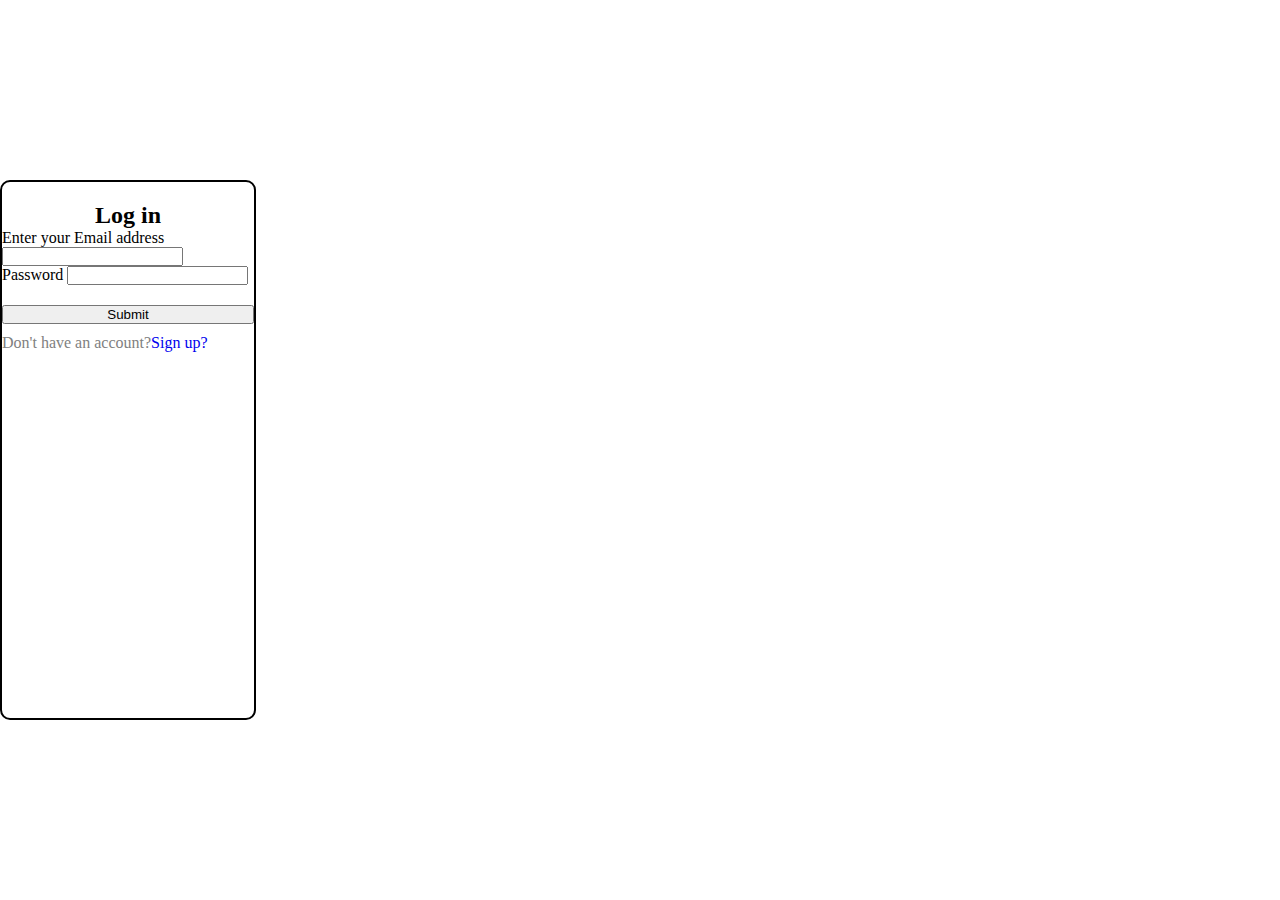
<file: index.html>
<!DOCTYPE html>
<html lang="en">
<head>
    <meta charset="UTF-8">
    <meta name="viewport" content="width=device-width, initial-scale=1.0">
    <link href="https://cdn.jsdelivr.net/npm/bootstrap@5.1.3/dist/css/bootstrap.min.css" rel="stylesheet" integrity="sha384-1BmE4kWBq78iYhFldvKuhfTAU6auU8tT94WrHftjDbrCEXSU1oBoqyl2QvZ6jIW3" crossorigin="anonymous">
    <link rel="stylesheet" href="style.css">
    <title>Document</title>
</head>
<body>
    <div class="container">
        <h2 style="text-align: center; margin-top: 20px;">Log in</h2>
        <form>
            <div class="mb-3">
              <label for="exampleInputEmail1" class="form-label">Enter your Email address</label>
              <input type="email" class="form-control" id="exampleInputEmail1" aria-describedby="emailHelp">
              <!-- <div id="emailHelp" class="form-text">We'll never share your email with anyone else.</div> -->
            </div>
            <div class="mb-3">
              <label for="exampleInputPassword1" class="form-label">Password</label>
              <input type="password" class="form-control" id="exampleInputPassword1">
            </div>
           
            <button type="submit" class="btn btn-primary btn-custom">Submit</button>
            <p style="margin-top: 10px;">Don't have an account?<a href="signup.html">Sign up?</a></p>
          </form>
    </div>


    



    <script src="https://cdn.jsdelivr.net/npm/bootstrap@5.1.3/dist/js/bootstrap.bundle.min.js" integrity="sha384-ka7Sk0Gln4gmtz2MlQnikT1wXgYsOg+OMhuP+IlRH9sENBO0LRn5q+8nbTov4+1p" crossorigin="anonymous"></script>
</body>
</html>
</file>
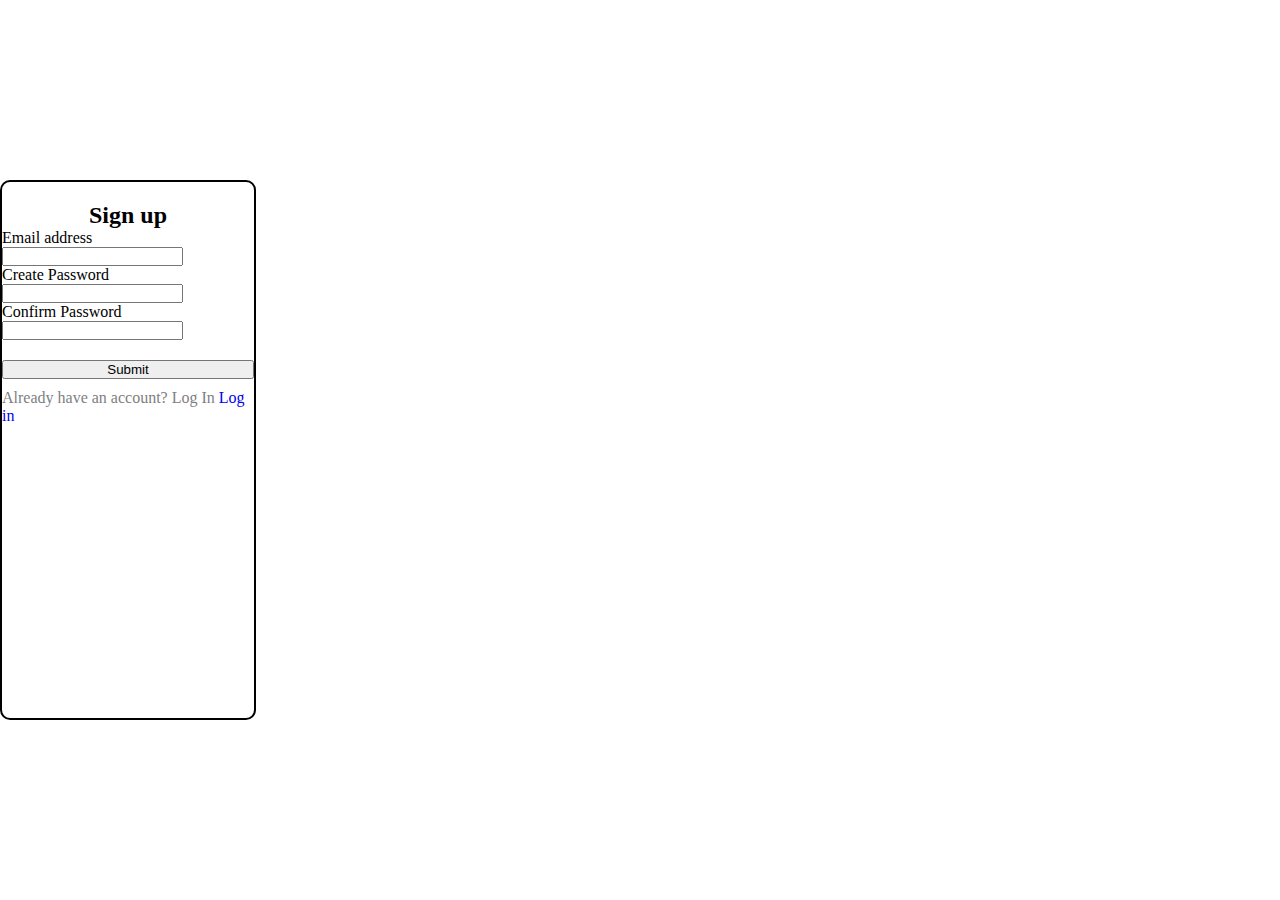
<file: signup.html>
<!DOCTYPE html>
<html lang="en">
<head>
    <meta charset="UTF-8">
    <meta name="viewport" content="width=device-width, initial-scale=1.0">
    <link href="https://cdn.jsdelivr.net/npm/bootstrap@5.1.3/dist/css/bootstrap.min.css" rel="stylesheet" integrity="sha384-1BmE4kWBq78iYhFldvKuhfTAU6auU8tT94WrHftjDbrCEXSU1oBoqyl2QvZ6jIW3" crossorigin="anonymous">
    <link rel="stylesheet" href="style.css">
    <title>Document</title>
</head>
<body>
    <div class="container">
        <h2 style="text-align: center; margin-top: 20px;">Sign up</h2>
        <form>
            <div class="mb-3">
              <label for="exampleInputEmail1" class="form-label">Email address</label>
              <input type="email" class="form-control" id="exampleInputEmail1" aria-describedby="emailHelp">
              <!-- <div id="emailHelp" class="form-text">We'll never share your email with anyone else.</div> -->
            </div>
            <div class="mb-3">
              <label for="exampleInputPassword1" class="form-label">Create Password</label>
              <input type="password" class="form-control" id="exampleInputPassword1">
            </div>
            <div class="mb-3">
                <label for="exampleInputPassword1" class="form-label">Confirm Password</label>
                <input type="password" class="form-control" id="exampleInputPassword1">
              </div>
            <button type="submit" class="btn btn-primary btn-custom">Submit</button>
            <p style="margin-top: 10px;">Already have an account? Log In <a href="index.html">Log in</a></p>
          </form>
    </div>


    



    <script src="https://cdn.jsdelivr.net/npm/bootstrap@5.1.3/dist/js/bootstrap.bundle.min.js" integrity="sha384-ka7Sk0Gln4gmtz2MlQnikT1wXgYsOg+OMhuP+IlRH9sENBO0LRn5q+8nbTov4+1p" crossorigin="anonymous"></script>
</body>
</html>
</file>
<file: style.css>
*{
    margin: 0;
    padding: 0;
    box-sizing: border-box;
}

.container{
    border: 2px solid black;
    width: 20%;
    height: 60vh;
    margin-top: 20vh;
    border-radius: 10px;

}
.btn-custom{
    width: 100%;
    margin-top: 20px;
}
p{
    color: grey;
}
a{
    text-decoration: none;
}
</file>
